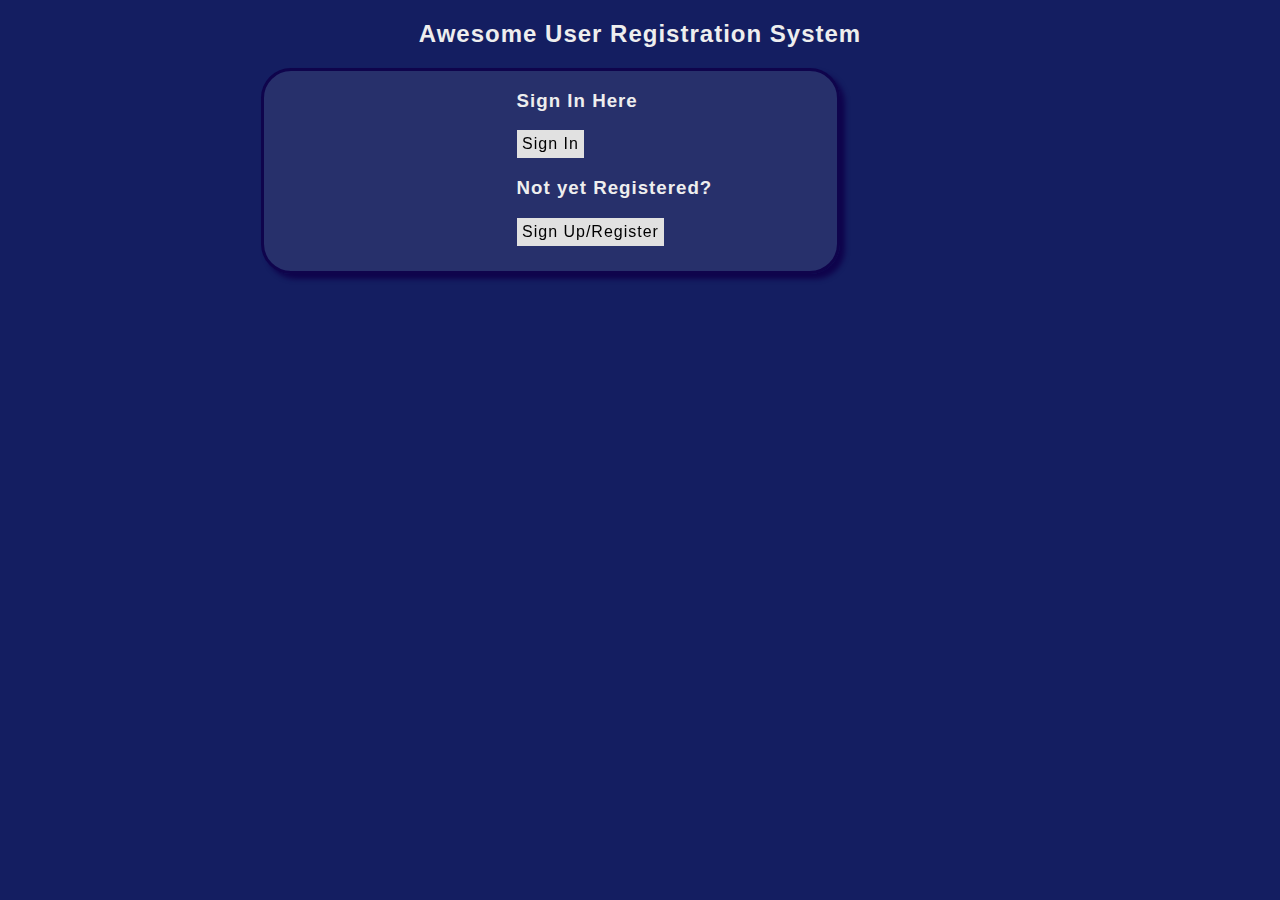
<file: users/index.html>
<!DOCTYPE html>
<html lang="en">
<head>
    <meta charset="UTF-8">
    <meta http-equiv="X-UA-Compatible" content="IE=edge">
    <meta name="viewport" content="width=device-width, initial-scale=1.0">
    <title>User Registration System</title>
    <link rel="stylesheet" href="styles/style.css">
</head>

<body>

    <h2>Awesome User Registration System</h2>
    <!-- add a login view-->
    <form id="sign-in">
        <div class="container">
            <h3>Sign In Here</h3>
            <a class="btn" id="signInbtn">Sign In</a>
            <br>
            <h3>Not yet Registered?</h3>
        <nav>
            <a href="register.html" class="btn signUp-btn">Sign Up/Register</a>
        </nav>
        </div>
    </form>
</body>
</html>
</file>
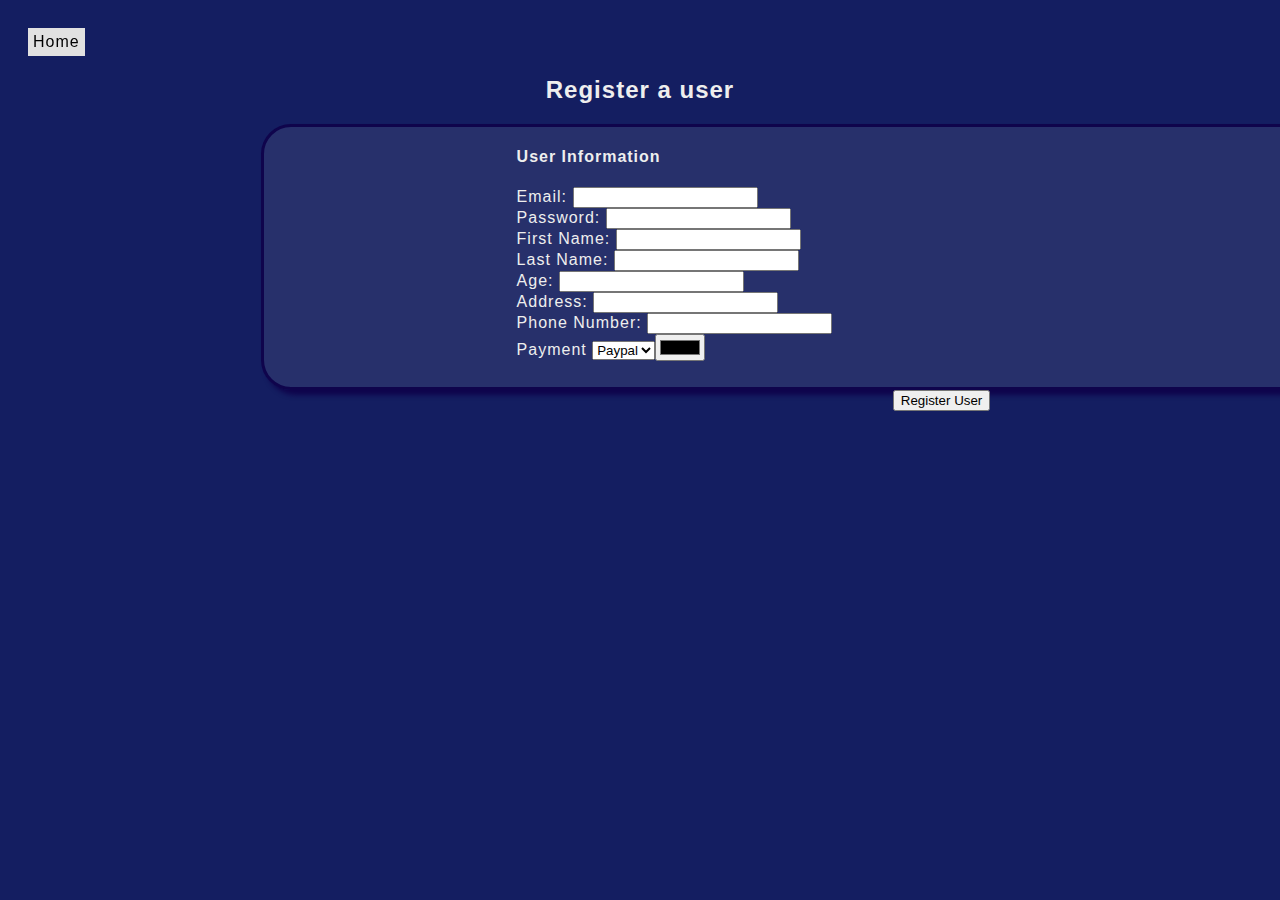
<file: users/register.html>
<!DOCTYPE html>
<html lang="en">
<head>
    <meta charset="UTF-8">
    <meta http-equiv="X-UA-Compatible" content="IE=edge">
    <meta name="viewport" content="width=device-width, initial-scale=1.0">
    <link href="https://cdn.jsdelivr.net/npm/bootstrap@5.1.3/dist/css/bootstrap.min.css" rel="stylesheet" integrity="sha384-1BmE4kWBq78iYhFldvKuhfTAU6auU8tT94WrHftjDbrCEXSU1oBoqyl2QvZ6jIW3" crossorigin="anonymous">
    <link rel="stylesheet" href="styles/style.css">
    <title>Register</title>
</head>
<body>
    <nav>
        <a class="nav-btn" href="index.html">Home</a>
    </nav>
    <h2>Register a user</h2>
    <!--create a form with the following fiels,email, password, first name, last name, age, address, phone, payment, color-->
       
    <form id="registerForm" class="container">
        <h4>User Information</h4>
        <div class="control">
            <label>Email:</label>
            <input class="form-control" id="txtEmail" type="text"/>
        </div>
        <div class="control">
            <label>Password:</label>
            <input class="form-control" id="txtPassword" type="password"/>
        </div>
        <div class="control">
            <label>First Name:</label>
            <input class="form-control" id="txtFirst" type="text"/>
        </div>
        <div class="control">
            <label>Last Name:</label>
            <input class="form-control" id="txtLast" type="text"/>
        </div>
        <div class="control">
            <label>Age:</label>
            <input class="form-control" id="nbAge" type="number"/>
        </div>
        <div class="control">
            <label>Address:</label>
            <input class="form-control" id="txtAddress" type="text"/>
        </div>
        <div class="control">
            <label>Phone Number:</label>
            <input class="form-control" id="txtPhone" type="tel"/>
        </div>
        <div class="control">
            <label>Payment</label>
            <select class="form-control" id="selPayment"/>
                <option>Paypal</option>
                <option>Check</option>
                <option>Cash</option>
                <option>$GME</option>
        </div>
        <div class="control">
            <label>Color</label>
            <input id="txtColor" type="color"/>
        </div>
        
    </form>
        <div>
                    <button class="btn btn-primary" id="btnSave" onclick="registerUser();">Register User</button>
        </div>
    <script src="https://code.jquery.com/jquery-3.6.0.min.js
    "></script>
    <script src="scripts/storeManager.js"></script>
    <script src="scripts/register.js"></script>
</body>
</html>
</file>
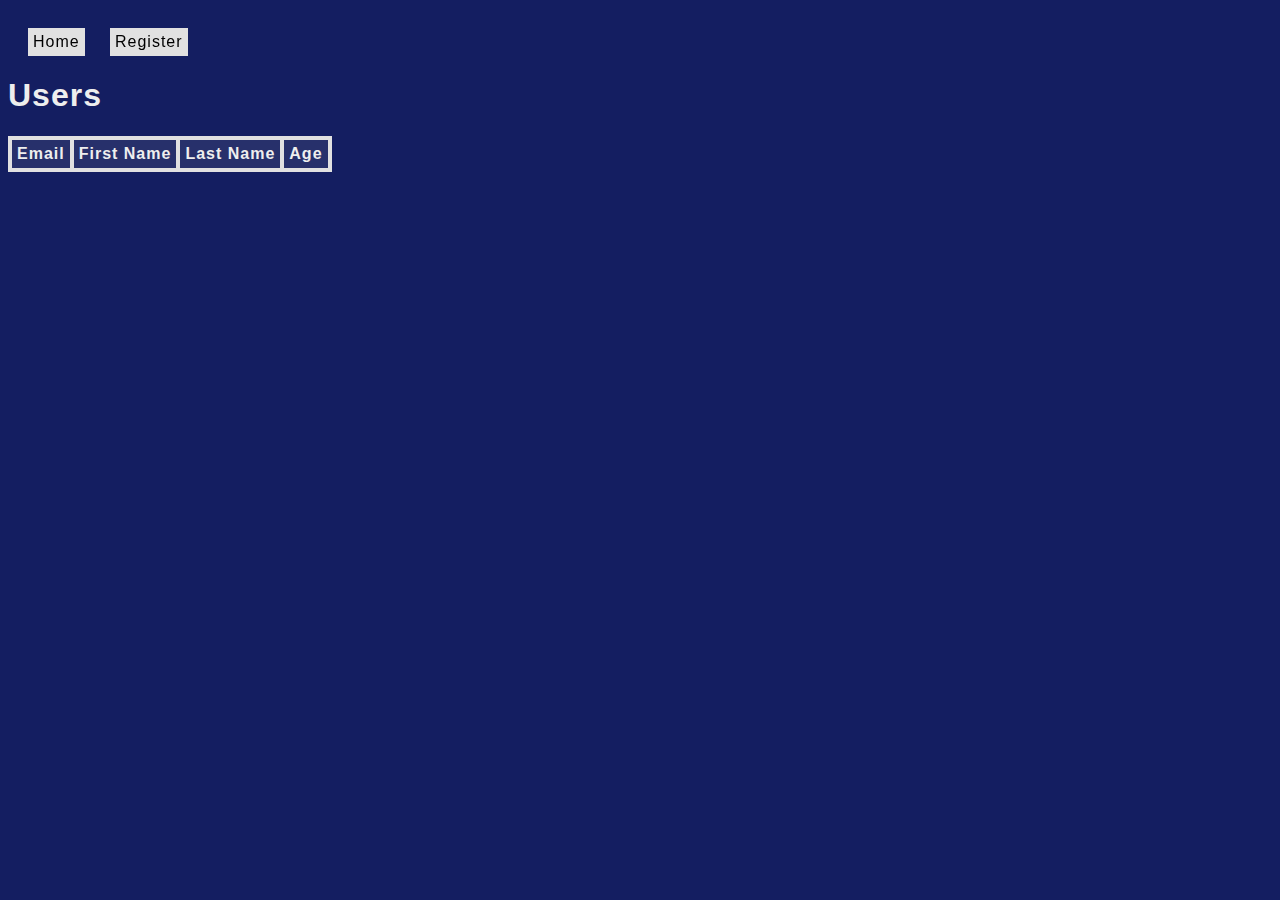
<file: users/users.html>
<!DOCTYPE html>
<html lang="en">
<head>
    <meta charset="UTF-8">
    <meta http-equiv="X-UA-Compatible" content="IE=edge">
    <meta name="viewport" content="width=device-width, initial-scale=1.0">
    <title>Users</title>
    <link rel="stylesheet" href="styles/style.css">
</head>
<body>
    <nav>
        <a class="nav-btn" href="index.html">Home</a>
        <a class="nav-btn" href="register.html">Register</a>
    </nav>
    <h1>Users</h1>
    <!-- display users in a table-->
    <table >
        <thead>
            <tr>
                <th>Email</th>
                <th>First Name</th>
                <th>Last Name</th>
                <th>Age</th>
            </tr>
        </thead>
            <tbody class="usersList"></tbody>            
    </table>
   
    <script src="https://code.jquery.com/jquery-3.6.0.min.js
    "></script>
    <script src="scripts/storeManager.js"></script>
    <script src="scripts/list.js"></script>
</body>
</html>
</file>
<file: users/styles/style.css>
/* Global */
.control{
    width: 50%;
}
.error{
    border: 2px solid red;
}
html{
    font-family: Verdana, Geneva, Tahoma, sans-serif;
    letter-spacing: 1px;
}
h2{
    text-align: center;
}
body{
    background-color: #141E61;
    color: #EEEEEE;
}
/* Nav */
a{
    display: inline-block;
    text-decoration: none;
    color: black;
    padding: 5px;
    background-color: #e1e1e1;
    vertical-align: middle;
    -webkit-transform: perspective(1px) translateZ(0);
    transform: perspective(1px) translateZ(0);
    box-shadow: 0 0 1px rgba(0, 0, 0, 0);
    position: relative;
  }
  a:before {
    content: '';
    position: absolute;
    border: #e1e1e1 solid 4px;
    top: 0;
    right: 0;
    bottom: 0;
    left: 0;
    -webkit-transition-duration: 0.3s;
    transition-duration: 0.3s;
    -webkit-transition-property: top, right, bottom, left;
    transition-property: top, right, bottom, left;
  }
  a:hover:before, a:focus:before, .a:active:before {
    top: -8px;
    right: -8px;
    bottom: -8px;
    left: -8px;
  }
/* Index */
#sign-in{
    border: #0F044C solid 3px;
    background-color: #787a9134;
    box-shadow: 5px 5px 5px #0F044C;
    padding-left: 20%;
    padding-bottom: 2%;
    width: 20rem;
    margin-left: 20%;
    border-radius: 30px;
}
/* Register */
.nav-btn{
    margin-left: 20px;
    margin-top: 20px
}
#registerForm{
    border: #0F044C solid 3px;
    background-color: #787a9134;
    box-shadow: 5px 5px 5px #0F044C;
    padding-left: 20%;
    padding-bottom: 2%;
    width: 75%;
    margin-left: 20%;
    border-radius: 30px;
}
#btnSave{
    margin-left: 70%;
}
/* Users */
table{
    border: #e1e1e1 4px solid;
    border-collapse: collapse;
    background-color: #787a9134;
}
table th{
    border: #e1e1e1 4px solid;
    text-align: center;
    font-weight: 900;
    padding: 5px;
}
td{
    font-weight: 100;
    text-transform: uppercase;
    border: #e1e1e1 solid 1px;
    padding: 5px;
}
</file>
